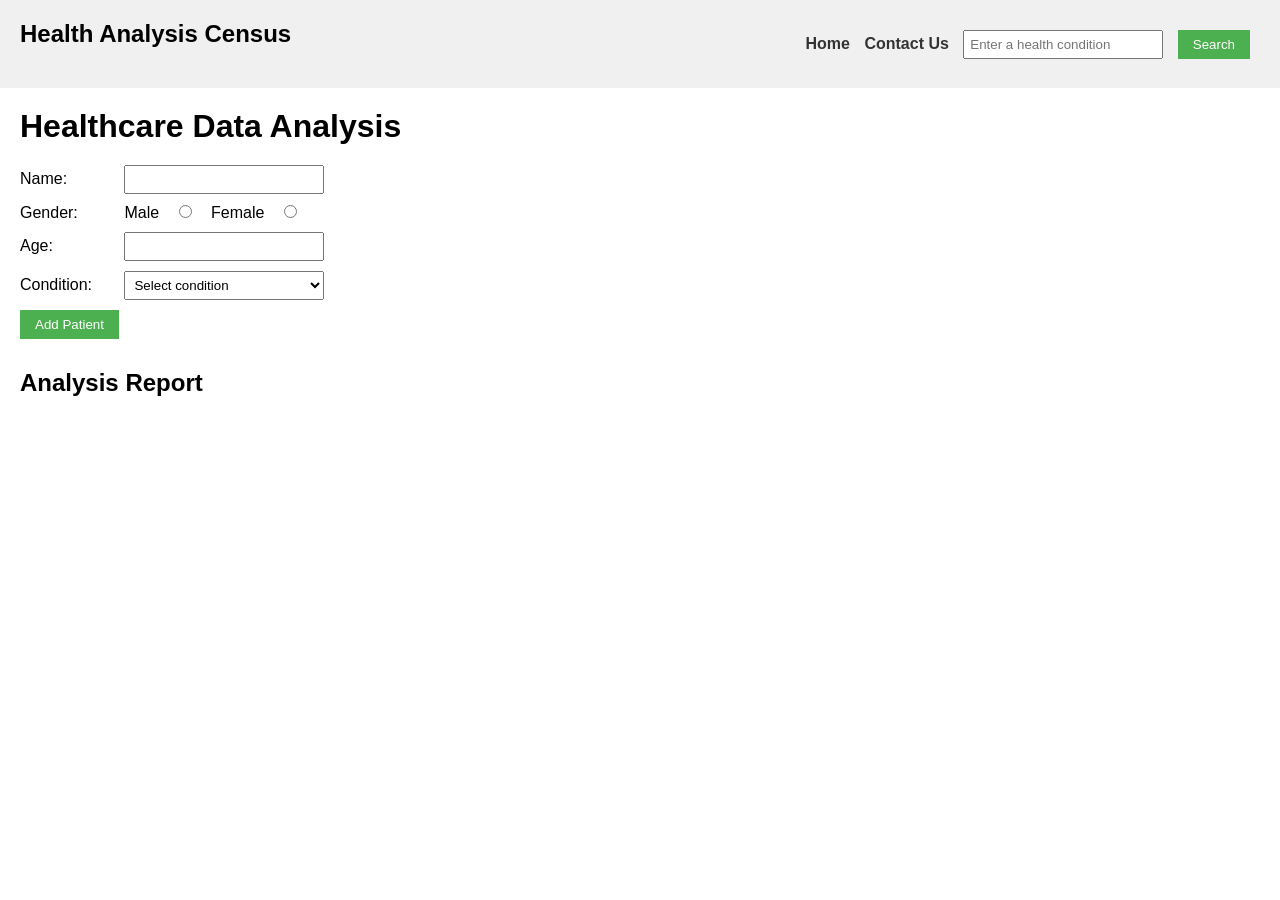
<file: healthAnalysis/index.html>
<!DOCTYPE html>
<html lang="en">
    <head>
        <meta charset="UTF-8" />
        <title>Health Analysis Data</title>
        <link rel="stylesheet" href="./health_analysis.css" />
    </head>
    <body>
        <nav>
            <h1>Health Analysis Census</h1>
            <ul>
                <li><a href="./index.html" id="home">Home </a></li>
                <li>
                    <a href="./health_contact.html" id="contact">Contact Us </a>
                </li>
                <li>
                    <input
                        type="text"
                        id="conditionInput"
                        placeholder="Enter a health condition"
                    />
                </li>
                <li><button id="btnSearch">Search</button></li>
            </ul>
        </nav>
        <div class="container">
            <div class="analysisForm">
                <h1>Healthcare Data Analysis</h1>
                <div>
                    <label for="name">Name:</label>
                    <input type="text" id="name" />
                </div>
                <div>
                    <label>Gender:</label>
                    <label for="male">Male</label>
                    <input type="radio" name="gender" id="male" value="Male" />
                    <label for="female">Female</label>
                    <input
                        type="radio"
                        name="gender"
                        id="female"
                        value="Female"
                    />
                </div>
                <div>
                    <label for="age">Age:</label>
                    <input type="number" id="age" />
                </div>
                <div>
                    <label for="condition">Condition:</label>
                    <select id="condition">
                        <option value="">Select condition</option>
                        <option value="Diabetes">Diabetes</option>
                        <option value="Thyroid">Thyroid</option>
                        <option value="High Blood Pressure">
                            High Blood Pressure
                        </option>
                    </select>
                </div>
                <button id="addPatient">Add Patient</button>
                <h2>Analysis Report</h2>
                <div id="report"></div>
            </div>
            <div class="searchCondition">
                <div id="result"></div>
            </div>
        </div>
        <script src="./health_analysis.js"></script>
    </body>
</html>
</file>
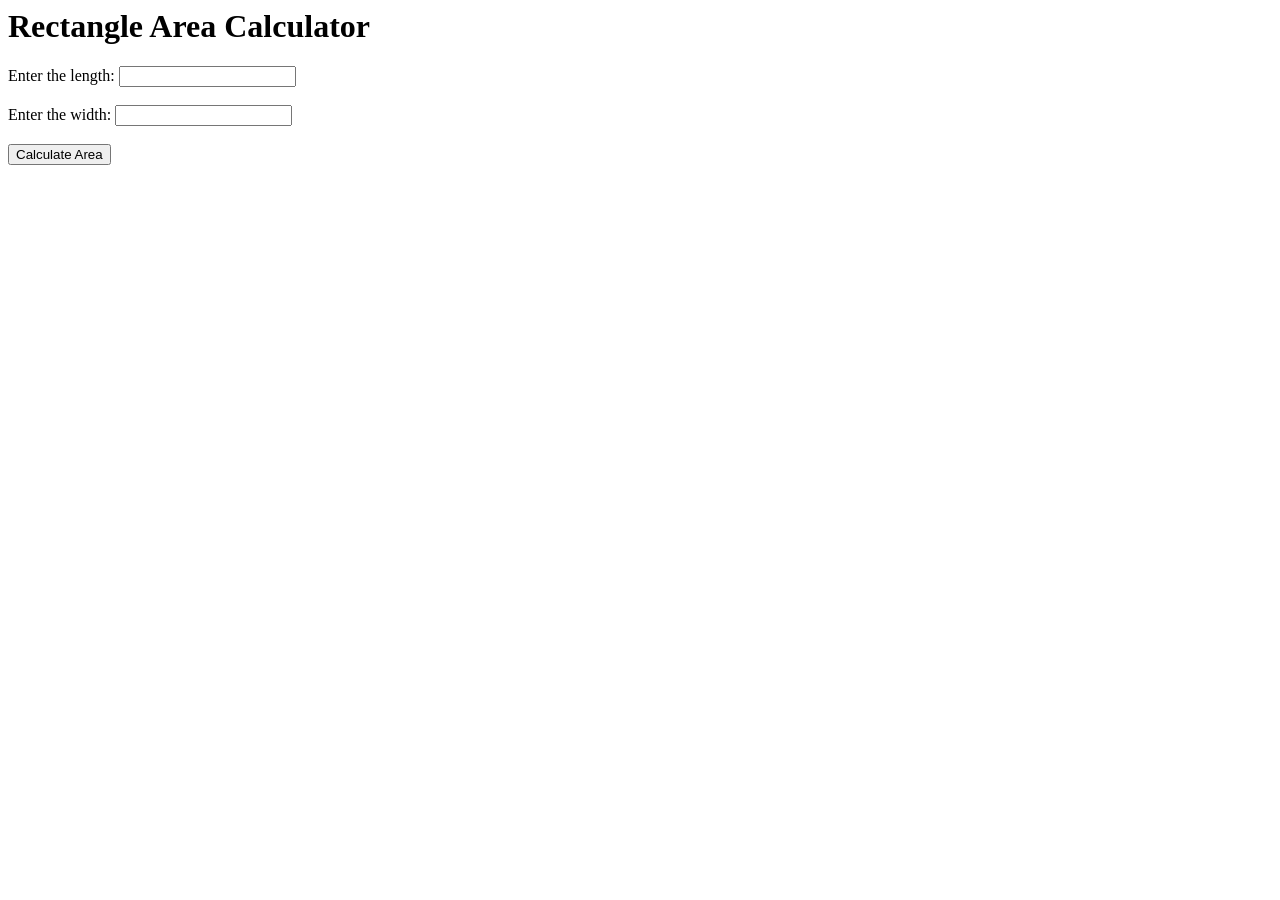
<file: calculateArea/calculate_Area.html>
<html>
<head>
  <title>Rectangle Area Calculator</title>
</head>
<body>
  <h1>Rectangle Area Calculator</h1>
  <label for="length">Enter the length: </label>
  <input type="number" id="length"><br><br>

  <label for="width">Enter the width: </label>
  <input type="number" id="width"><br><br>

  <button onclick="calculateArea()">Calculate Area</button><br><br>

  <p id="result"></p>
<script src="./calculate_Area.js"></script>
</body>
</html>
</file>
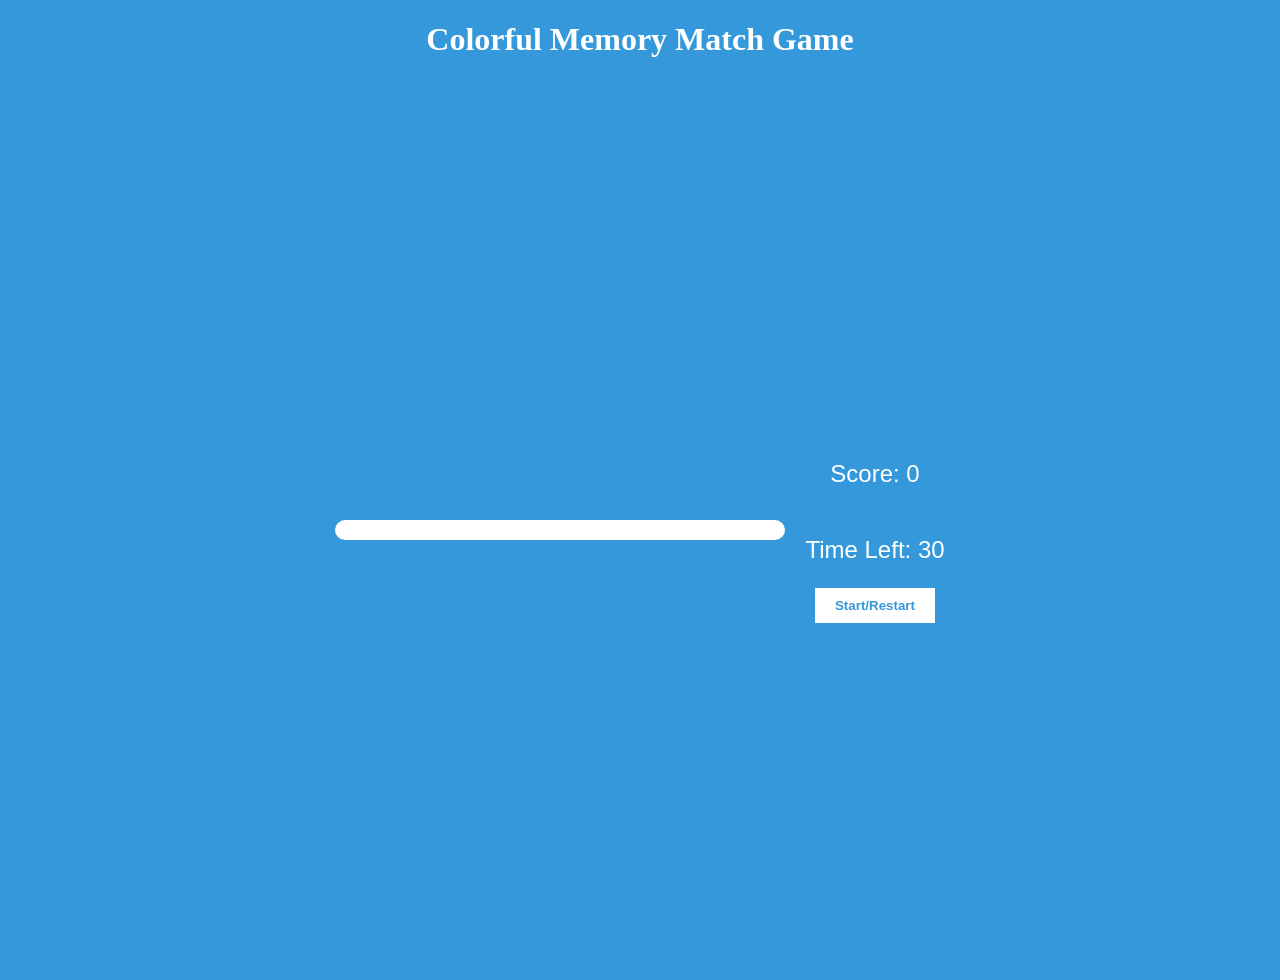
<file: colorfulMemoryGame/colorful_memory_game.html>
<!DOCTYPE html>
<html>
    <head>
        <title>Colorful Memory Match Game</title>
        <link rel="stylesheet" href="./colorfulGame.css" />
    </head>

    <body>
        <h1>Colorful Memory Match Game</h1>
        <div class="container">
            <div id="game-container">
                <!-- Cards will be generated dynamically using JavaScript -->
            </div>
            <div class="startMain">
                <p id="score">Score: 0</p>
                <p id="timer">Time Left: 30</p>
                <button id="startbtn">Start/Restart</button>
            </div>
        </div>
        <script src="./colorful_memory_game.js"></script>
    </body>
</html>
</file>
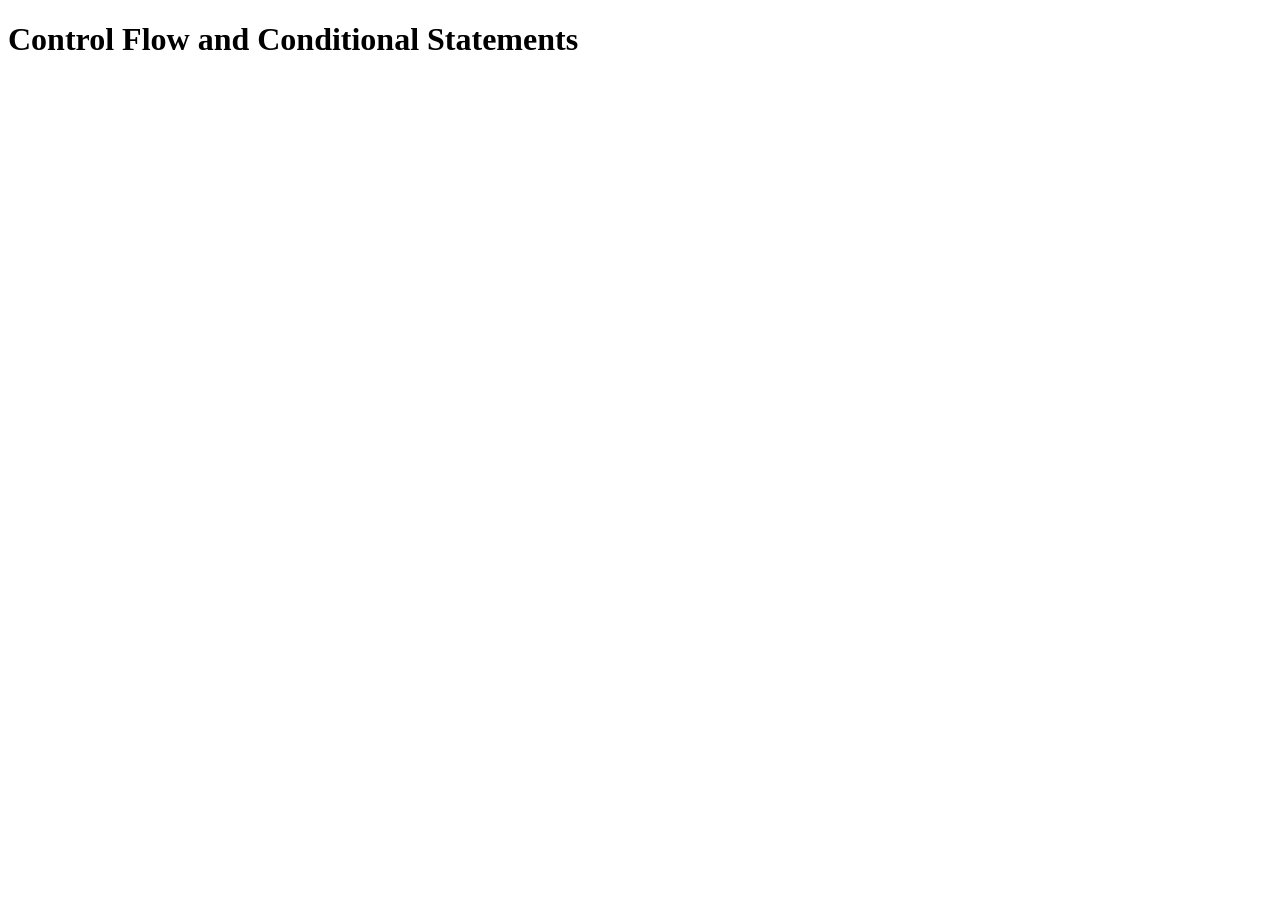
<file: controlFlow/control_flow.html>
<!DOCTYPE html>
<html lang="en">
<head>
    <meta charset="UTF-8">
    <meta name="viewport" content="width=device-width, initial-scale=1.0">
    <title>Control Flow</title>
</head>
<body>
        <h1>Control Flow and Conditional Statements</h1>
    <script src="./control_flow.js"></script>
</body>
</html>
</file>
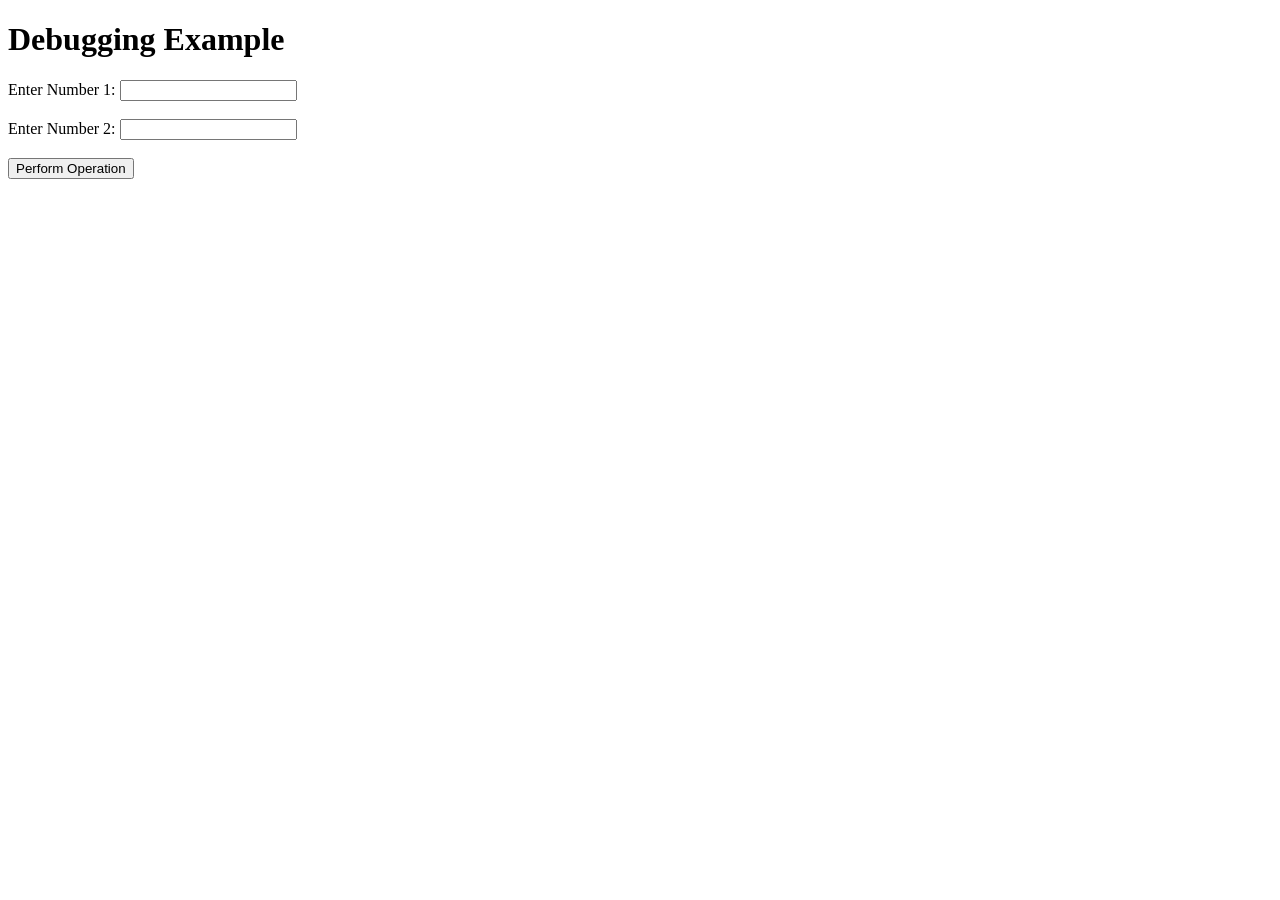
<file: DebugCode/debug_code.html>
<!DOCTYPE html>
<html lang="en">

<head>
    <meta charset="UTF-8">
    <title>Debugging Example</title>
</head>

<body>
    <h1>Debugging Example</h1>
    <label for="input1">Enter Number 1:</label>
    <input type="number" id="input1"><br><br>
    <label for="input2">Enter Number 2:</label>
    <input type="number" id="input2"><br><br>
    <button onclick="performOperation()">Perform Operation</button>
    <p id="result"></p>
</body>

<script src="./debug_code.js"></script>

</html>
</file>
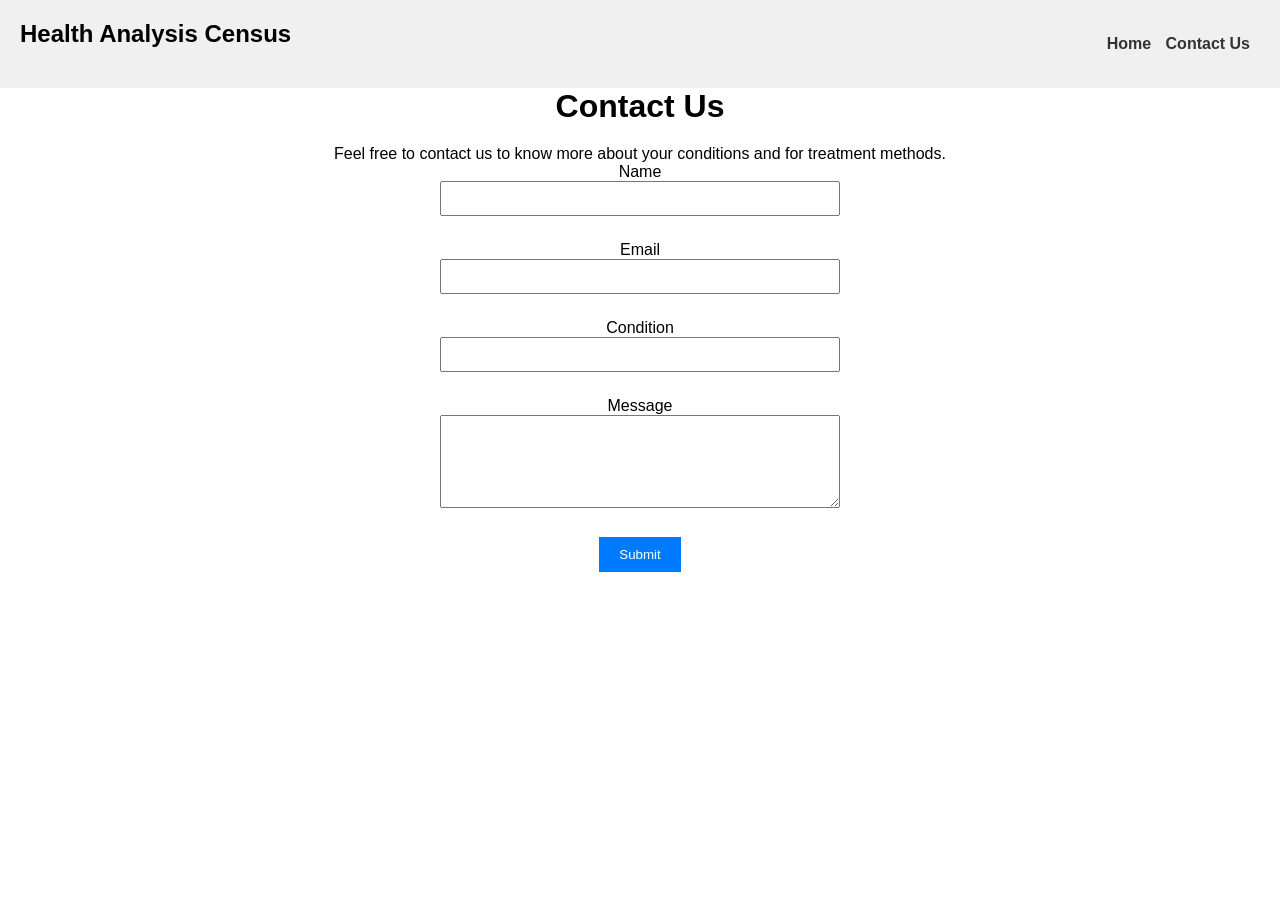
<file: healthAnalysis/health_contact.html>
<!DOCTYPE html>
<html lang="en">
<head>
  <meta charset="UTF-8">
  <title>Contact Us</title>
  <link rel="stylesheet" href="./health_analysis.css">
  <style>
    body{
        text-align: center;
    }
    /* Some basic styling for demonstration purposes */
    #contactForm {
      max-width: 400px;
      margin: 0 auto;
    }
    #contactForm input,
    #contactForm textarea {
      width: 100%;
      margin-bottom: 15px;
      padding: 8px;
    }
    #contactForm button {
      padding: 10px 20px;
      background-color: #007bff;
      color: white;
      border: none;
      cursor: pointer;
    }
    #contactForm button:hover {
      background-color: #0056b3;
    }
  </style>
</head>
<body>
  <nav><h1>Health Analysis Census</h1>
    <ul>
      <li><a href="./index.html" id="home">Home </a></li>
      <li><a href="./health_contact.html" id="contact">Contact Us </a></li>
      </li>

    </ul>
    </nav>
  <h1>Contact Us</h1>
  <p>Feel free to contact us to know more about your conditions and for treatment methods.</p>

  <form id="contactForm">
    <div>
      <label for="name">Name</label>
      <input type="text" id="name" name="name" required>
    </div>
    <div>
      <label for="email">Email</label>
      <input type="email" id="email" name="email" required>
    </div>
    <div>
      <label for="condition">Condition</label>
      <input type="text" id="condition" name="condition" required>
    </div>
    <div>
      <label for="message">Message</label>
      <textarea id="message" name="message" rows="5" required></textarea>
    </div>
    <button type="submit" onclick="thankyou()">Submit</button>
  </form>
  <script>
    function thankyou(){
        alert('Thank you for contacting us!')
    }
  </script>
</body>
</html>
</file>
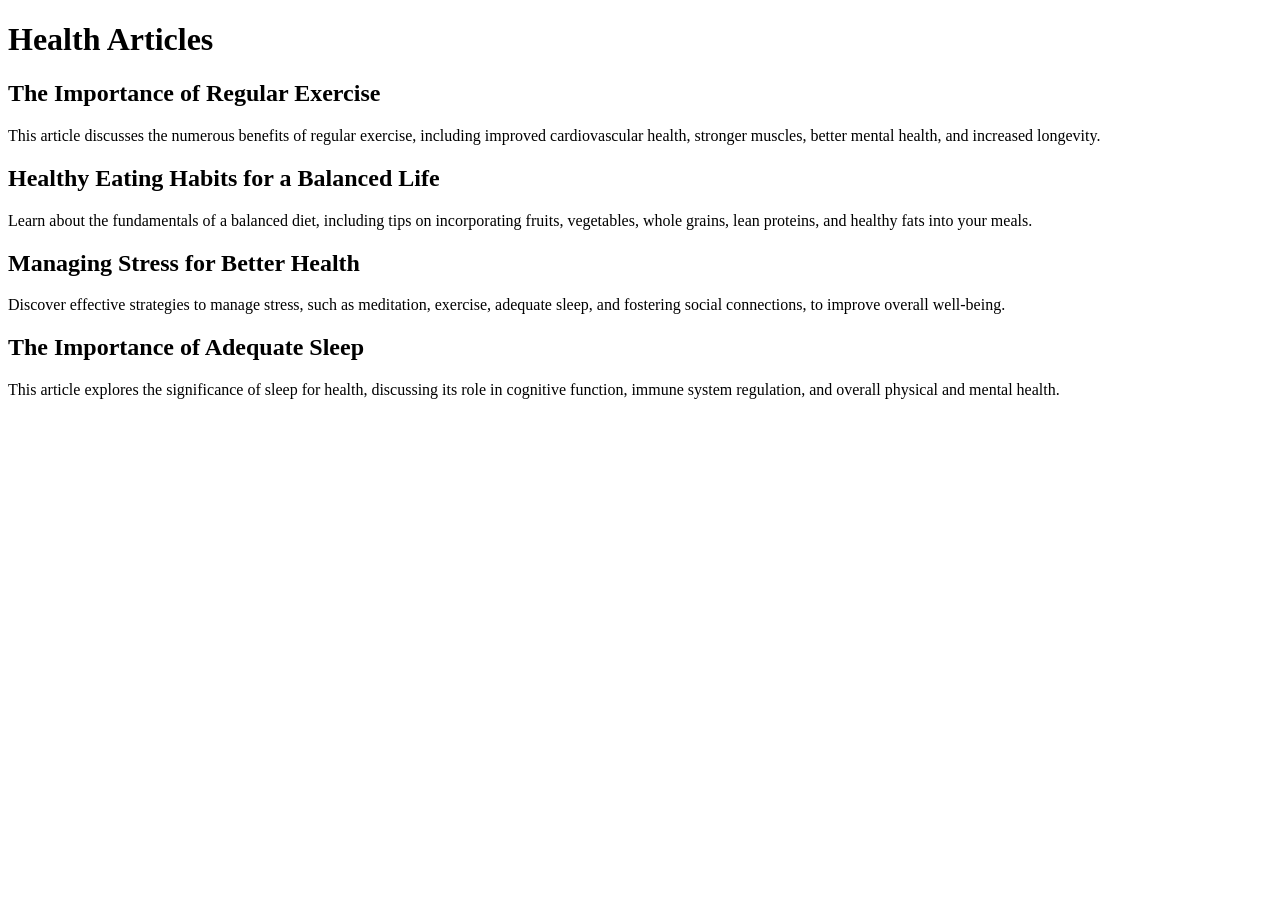
<file: healthArticle/health_article.html>
<!DOCTYPE html>
<html lang="en">
    <head>
        <meta charset="UTF-8" />
        <title>Health Articles</title>
    </head>
    <body>
        <h1>Health Articles</h1>
        <div id="articles"></div>
        <script src="./health_article.js"></script>
    </body>
</html>
</file>
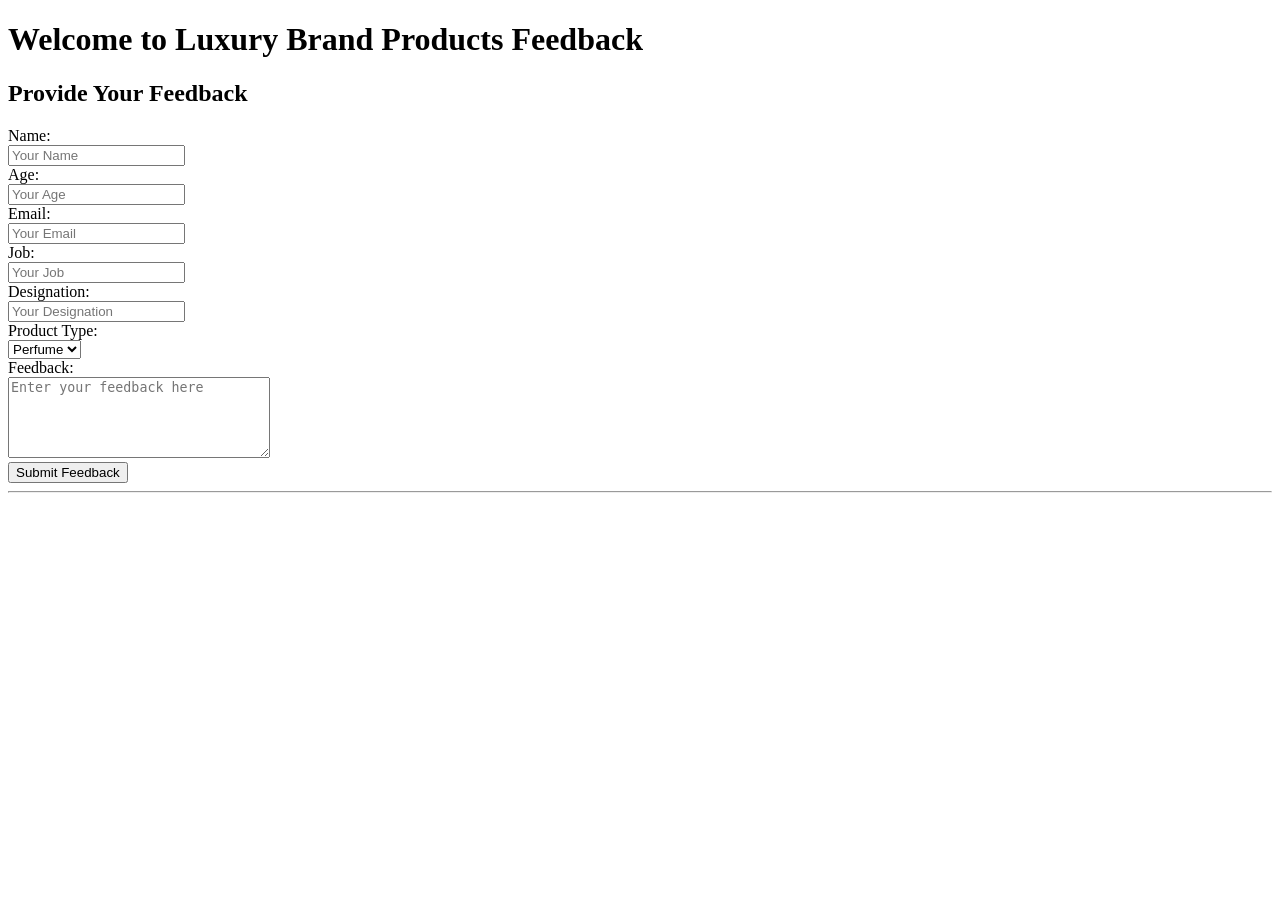
<file: productSurvey/product_survey.html>
<!DOCTYPE html>
<html>
<head>
  <title>Luxury Brand Feedback</title>
</head>
<body>
  <h1>Welcome to Luxury Brand Products Feedback</h1>
  <h2>Provide Your Feedback</h2>
  <label for="name">Name:</label><br>
  <input type="text" id="name" placeholder="Your Name" required><br>
  <label for="age">Age:</label><br>
  <input type="number" id="age" placeholder="Your Age" required><br>
  <label for="email">Email:</label><br>
  <input type="email" id="email" placeholder="Your Email" required><br>
  <label for="job">Job:</label><br>
  <input type="text" id="job" placeholder="Your Job" required><br>
  <label for="designation">Designation:</label><br>
  <input type="text" id="designation" placeholder="Your Designation" required><br>
  <label for="productType">Product Type:</label><br>
  <select id="productType" required>
    <option value="perfume">Perfume</option>
    <option value="cream">Cream</option>
    <option value="oils">Oils</option>
  </select><br>
  <label for="feedbackText">Feedback:</label><br>
  <textarea id="feedbackText" rows="5" cols="30" placeholder="Enter your feedback here" required></textarea><br>
<button id="submitBtn">Submit Feedback</button>
<hr>
<div id="userInfo" style="display: none;">
  <h2>User Information:</h2>
  <p>Name: <span id="userName"></span></p>
  <p>Age: <span id="userAge"></span></p>
  <p>Email: <span id="userEmail"></span></p>
  <p>Job: <span id="userJob"></span></p>
  <p>Designation: <span id="userDesignation"></span></p>
  <p>Feedback for  <span id="userProductChoice"></span>: <span id="userFeedback"></span></p>
</div>
<script src="./product_survey.js"></script>
</body>
</html>
</file>
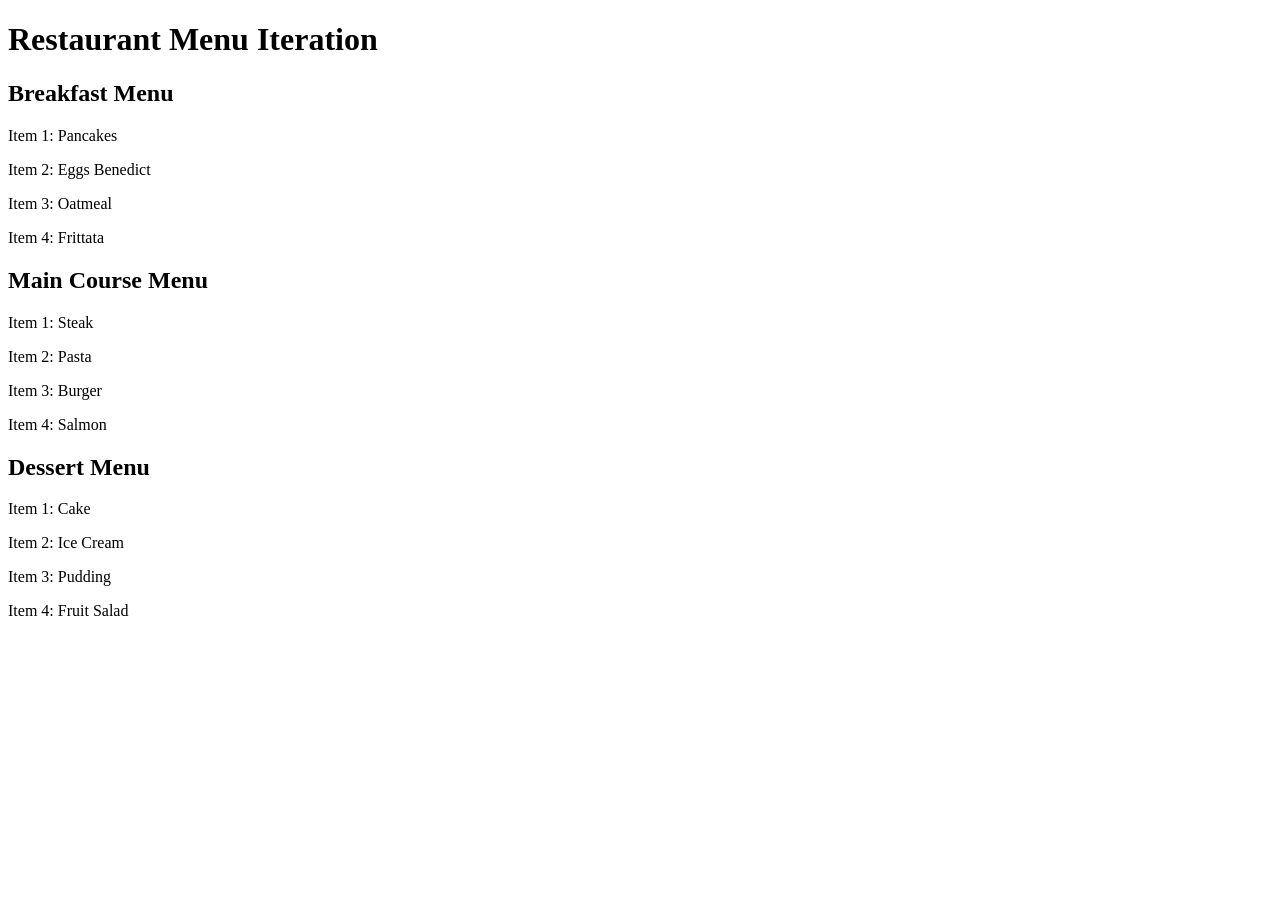
<file: restaurantMenu/restaurant_menu.html>
<!DOCTYPE html>
<html>
<head>
  <title>Restaurant Menu</title>
</head>
<body>
 <h1>Restaurant Menu Iteration</h1>
    <h2>Breakfast Menu</h2>
    <div id="breakfastTotalItems"></div>
    <div id="breakfastMenuItems"></div>

    <h2>Main Course Menu</h2>
    <div id="maincourseTotalItems"></div>
    <div id="maincourseMenuItems"></div>

    <h2>Dessert Menu</h2>
    <div id="dessertTotalItems"></div>
    <div id="dessertMenuItems"></div>
    <script src="./restaurant_menu.js"></script>
</body>
</html>
</file>
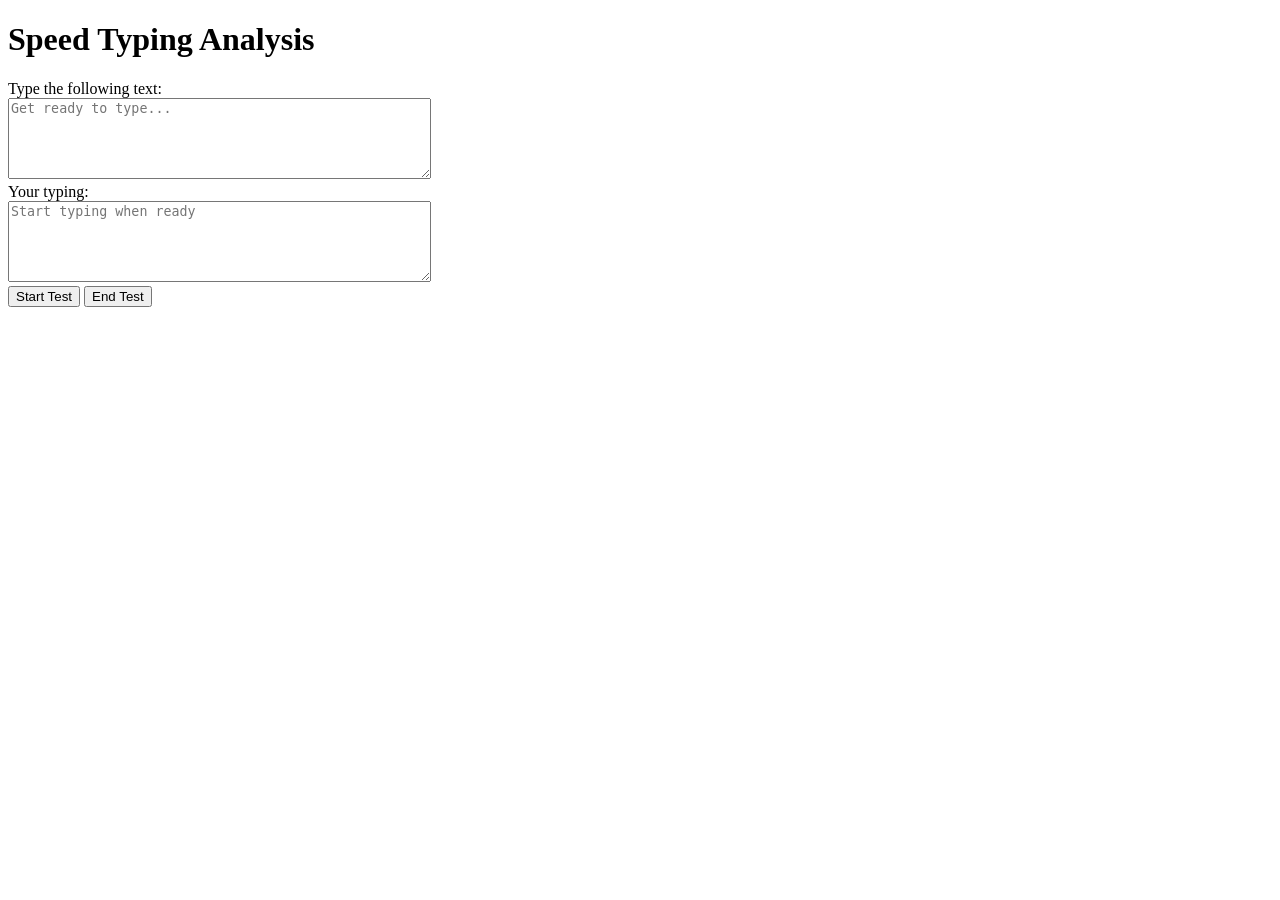
<file: speedAnalysis/speed_analysis.html>
<!DOCTYPE html>
<html>
<head>
  <title>Speed Test Analysis</title>
</head>
<body>
  <h1>Speed Typing Analysis</h1>

    <label for="inputText">Type the following text:</label><br>
    <textarea id="inputText"  cols="50" rows="5" readonly placeholder="Get ready to type..."></textarea><br>

    <label for="userInput">Your typing:</label><br>
    <textarea id="userInput"  cols="50" rows="5" placeholder="Start typing when ready"></textarea><br>
    <button onclick="startTest()">Start Test</button>
    <button onclick="endTest()">End Test</button>
    <div id="output"></div>
    <script src="./speed_analysis.js"></script>
</body>
</html>
</file>
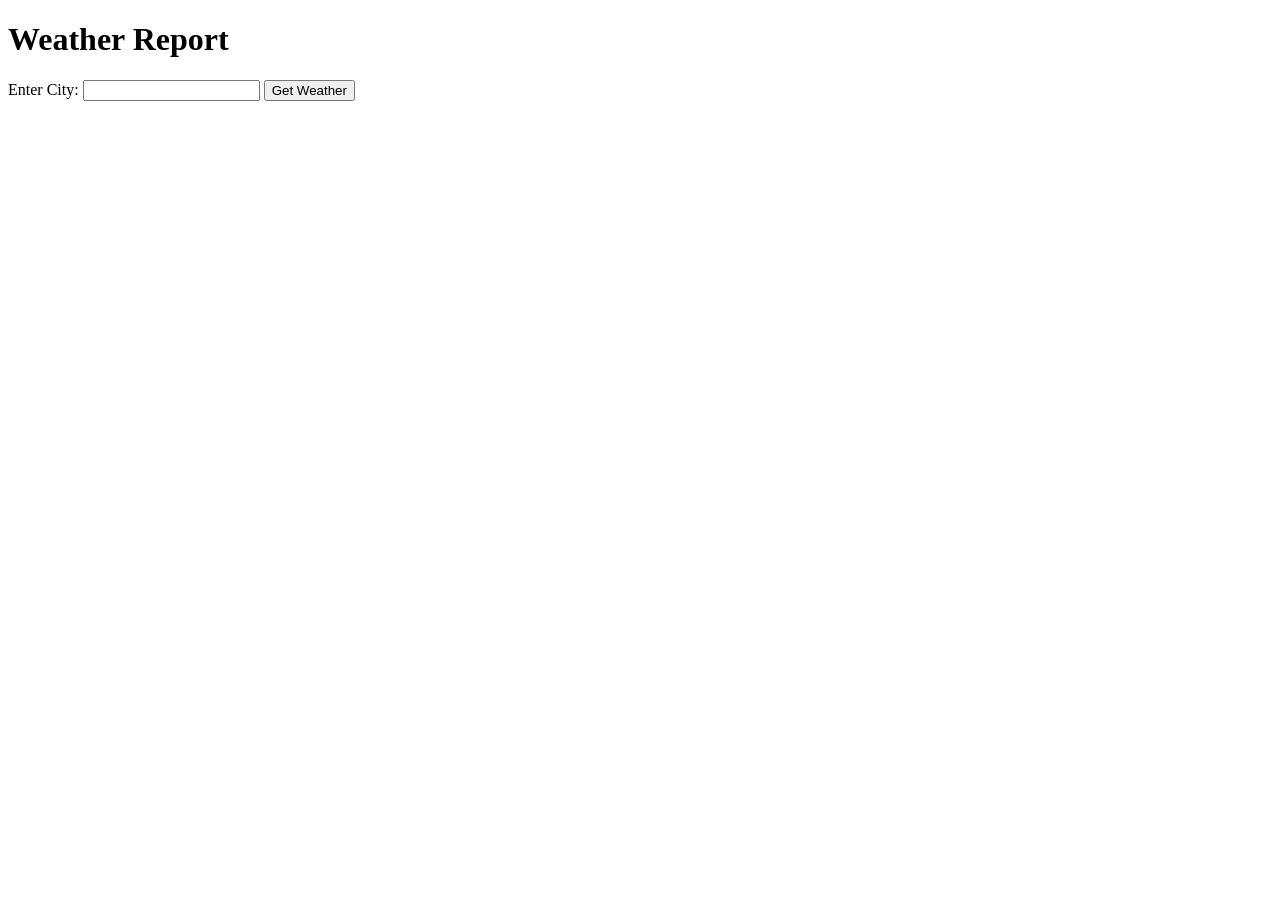
<file: weatherReport/weather_report.html>
<!DOCTYPE html>
<html>
    <head>
        <title>Weather Report</title>
    </head>
    <body>
        <h1>Weather Report</h1>

        <form id="weatherForm">
            <label for="city">Enter City:</label>
            <input type="text" id="city" name="city" />
            <button type="submit">Get Weather</button>
        </form>

        <div id="weatherInfo"></div>
        <script src="./weather_report.js"></script>
    </body>
</html>
</file>
<file: healthAnalysis/health_analysis.css>
/* Basic CSS for the navigation bar */

* {
    margin: 0;
    padding: 0;
    box-sizing: border-box;
}
nav {
    background-color: #f0f0f0;
    padding: 20px;
    display: flex;
    align-items: center;
    justify-content: space-between;
}

nav ul {
    list-style-type: none;
    /* padding: 0; */
}

nav ul li {
    display: inline;
    margin-right: 10px;
}

nav a {
    text-decoration: none;
    color: #333;
    font-weight: bold;
}

/* Basic CSS for the form elements */
body {
    font-family: Arial, sans-serif;
    /* margin: 20px; */
}

h1 {
    margin-bottom: 20px;
}

div {
    margin-bottom: 10px;
}

label {
    display: inline-block;
    width: 100px;
}

input[type="text"],
input[type="number"],
select {
    width: 200px;
    padding: 5px;
}

button {
    padding: 7px 15px;
    background-color: #4caf50;
    color: white;
    border: none;
    cursor: pointer;
}

button:hover {
    background-color: #45a049;
}

/* Basic CSS for the report section */
h2 {
    margin-top: 30px;
}

#report,
#result {
    padding: 10px;
    max-width: 400px;
    word-wrap: break-word;
}
#result {
    height: 400px;
    width: 500px;
    display: flex;
    align-items: center;
    justify-content: space-around;
    flex-direction: column;
}
#result img {
    width: 200px;
    /* height: 100px; */
}

/* Format Conatiner */

.container {
    padding: 20px;
}

label[for="male"],
label[for="female"] {
    padding-right: 15px;
    width: auto;
}

input[type="radio"] {
    margin-right: 15px;
    padding-left: 15px;
}
</file>
<file: colorfulMemoryGame/colorfulGame.css>
body {
    padding: 0;
    margin: 0;
    background-color: #3498db;
    box-sizing: border-box;
}

.container {
    font-family: Arial, sans-serif;
    background-color: #3498db;
    display: flex;
    justify-content: center;
    align-items: center;
    height: 100vh;
}

.startMain {
    margin-left: 20px;
    display: flex;
    align-items: center;
    flex-direction: column;
}

h1 {
    color: #fff;
    text-align: center;
}

#game-container {
    display: grid;
    grid-template-columns: repeat(4, 100px);
    grid-gap: 10px;
    background-color: #fff;
    padding: 10px;
    border-radius: 10px;
}

.card {
    width: 100px;
    height: 100px;
    background-color: #ddd;
    display: flex;
    justify-content: center;
    align-items: center;
    font-size: 20px;
    cursor: pointer;
    transition: background-color 0.3s;
    border-radius: 5px;
}

.matched {
    background-color: #4caf50;
    color: #fff;
}

#score {
    text-align: center;
    font-size: 24px;
    color: #fff;
}

#timer {
    text-align: center;
    font-size: 24px;
    color: #fff;
}

#startbtn {
    padding: 10px 20px;
    background-color: white;
    color: #3498db;
    border: none;
    font-weight: 900;
}
</file>
